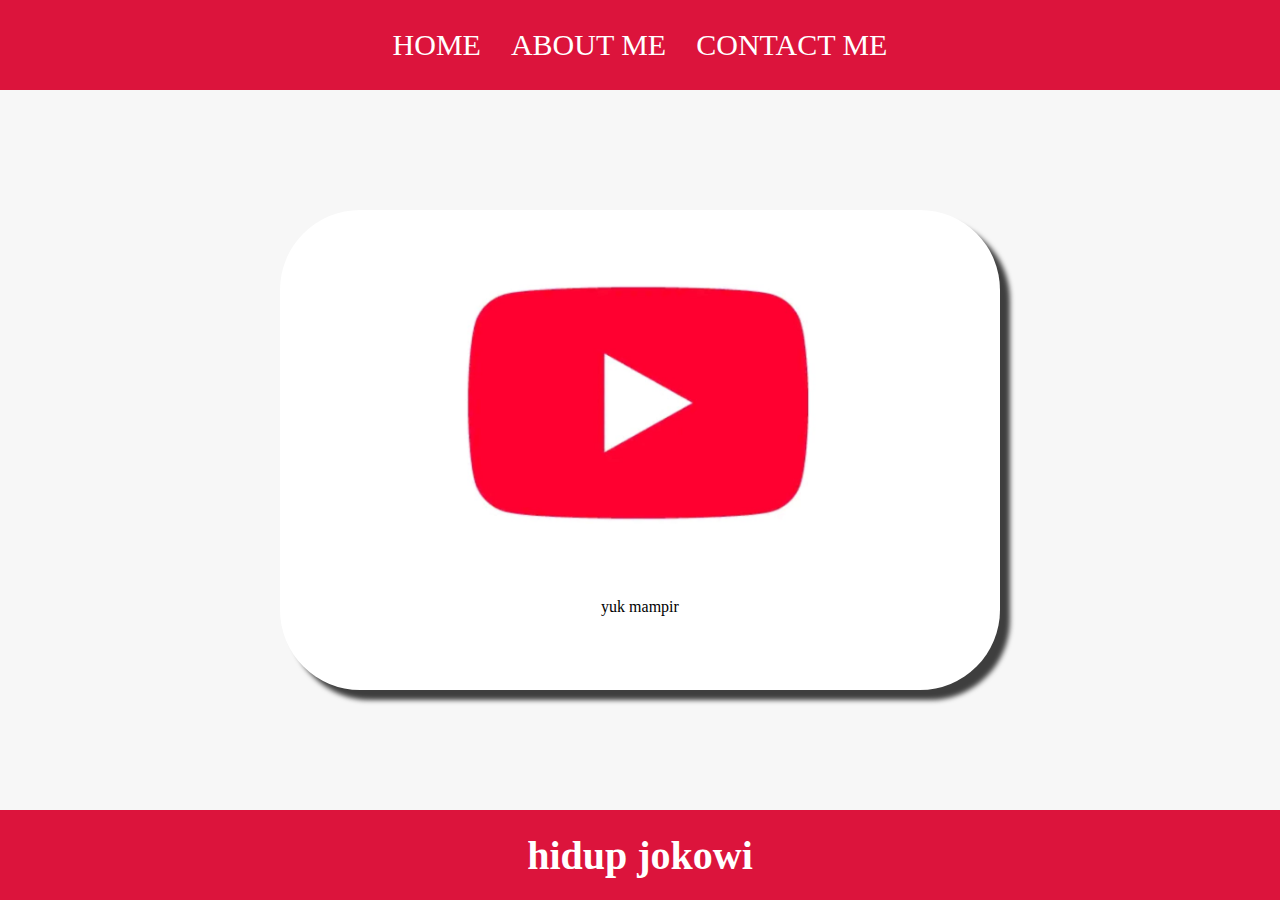
<file: index.html>
<html>

<head>
  <title>opo</title>
  <link rel="stylesheet" href="style.css" />
</head>

<body>
  <!-- NAVIGATION BAR -->
  <div class="container-height">
    <div class="navbar-container">
      <ul class="ul-navbar">
        <li class="li-navbar">
          <a href="#" class="a-content">HOME</a>
        </li>
        <li class="li-navbar">
          <a href="aboutme.html" class="a-content">ABOUT ME</a>
        </li>
        <li class="li-navbar">
          <a href="contactme.html" class="a-content">CONTACT ME</a>
        </li>
      </ul>
    </div>
  </div>
  <!-- NAVIGATION BAR SELESAI -->

  <!-- CONTENT 1 -->
  <div class="container-content">
    <a href="https://youtube.com/@cidukbeban" class="a-navbar">
      <img src="youtube.jpg" class="img-content" />
      <p> yuk mampir </p>
    </a>
  </div>
  <!-- CONTENT 1 END -->

  <!-- FOOTER -->
  <div class="container-footer">
    <h1 class="footer-h1">hidup jokowi</h1>
  </div>
  <!-- FOOTER END -->
</body>

</html>
</file>
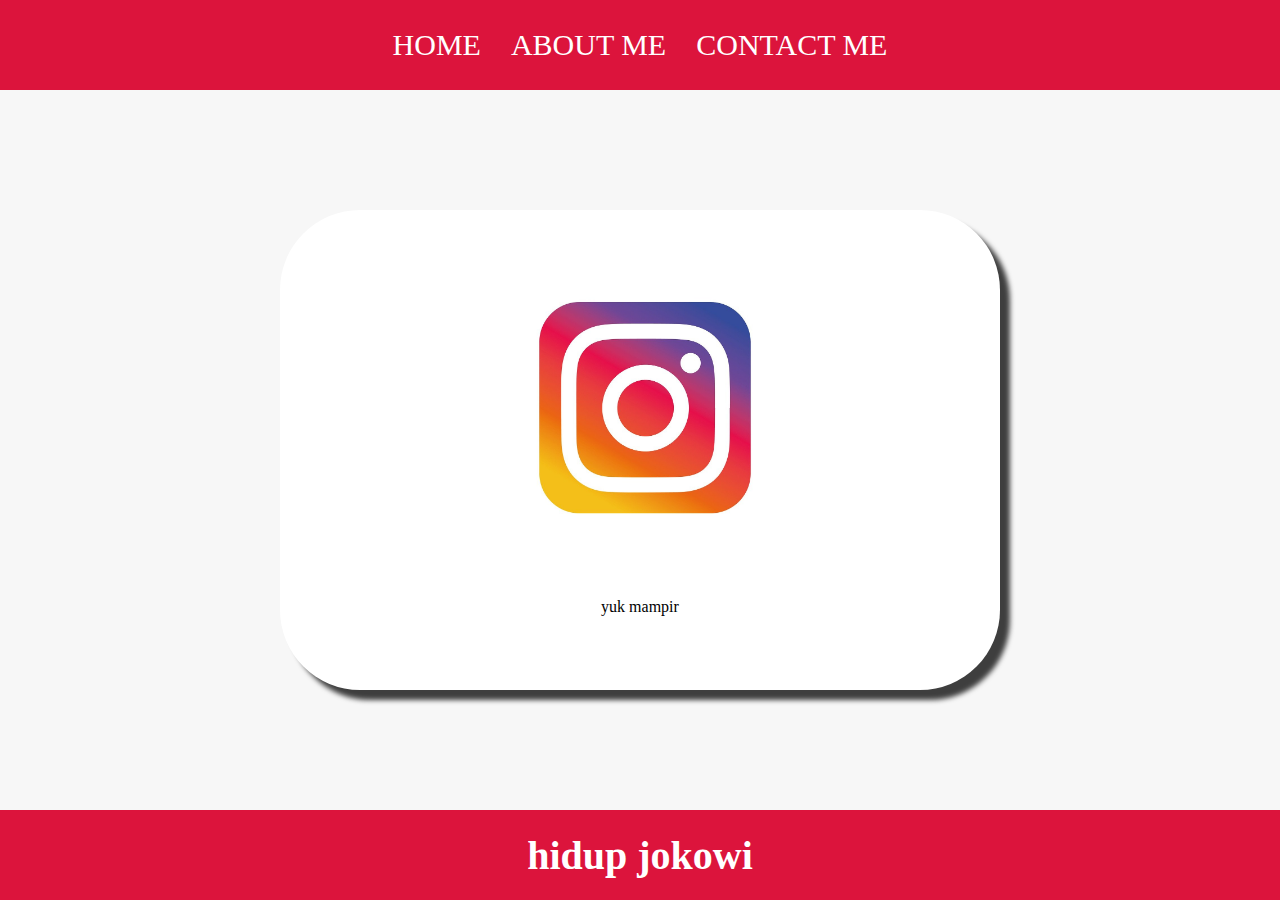
<file: aboutme.html>
<html>

<head>
  <title>opo</title>
  <link rel="stylesheet" href="style.css" />
</head>

<body>
  <!-- NAVIGATION BAR -->
  <div class="container-height">
    <div class="navbar-container">
      <ul class="ul-navbar">
        <li class="li-navbar">
          <a href="index.html" class="a-content">HOME</a>
        </li>
        <li class="li-navbar">
          <a href="aboutme.html" class="a-content">ABOUT ME</a>
        </li>
        <li class="li-navbar">
          <a href="contactme.html" class="a-content">CONTACT ME</a>
        </li>
      </ul>
    </div>
  </div>
  <!-- NAVIGATION BAR SELESAI -->

  <!-- CONTENT 1 -->
  <div class="container-content">
    <a href="https://youtube.com/@cidukbeban" class="a-navbar">
      <img src="iggram.jpg" class="iggram"/>
      <p> yuk mampir </p>
    </a>
  </div>
  <!-- CONTENT 1 END -->

  <!-- FOOTER -->
  <div class="container-footer">
    <h1 class="footer-h1">hidup jokowi</h1>
  </div>
  <!-- FOOTER END -->
</body>

</html>
</file>
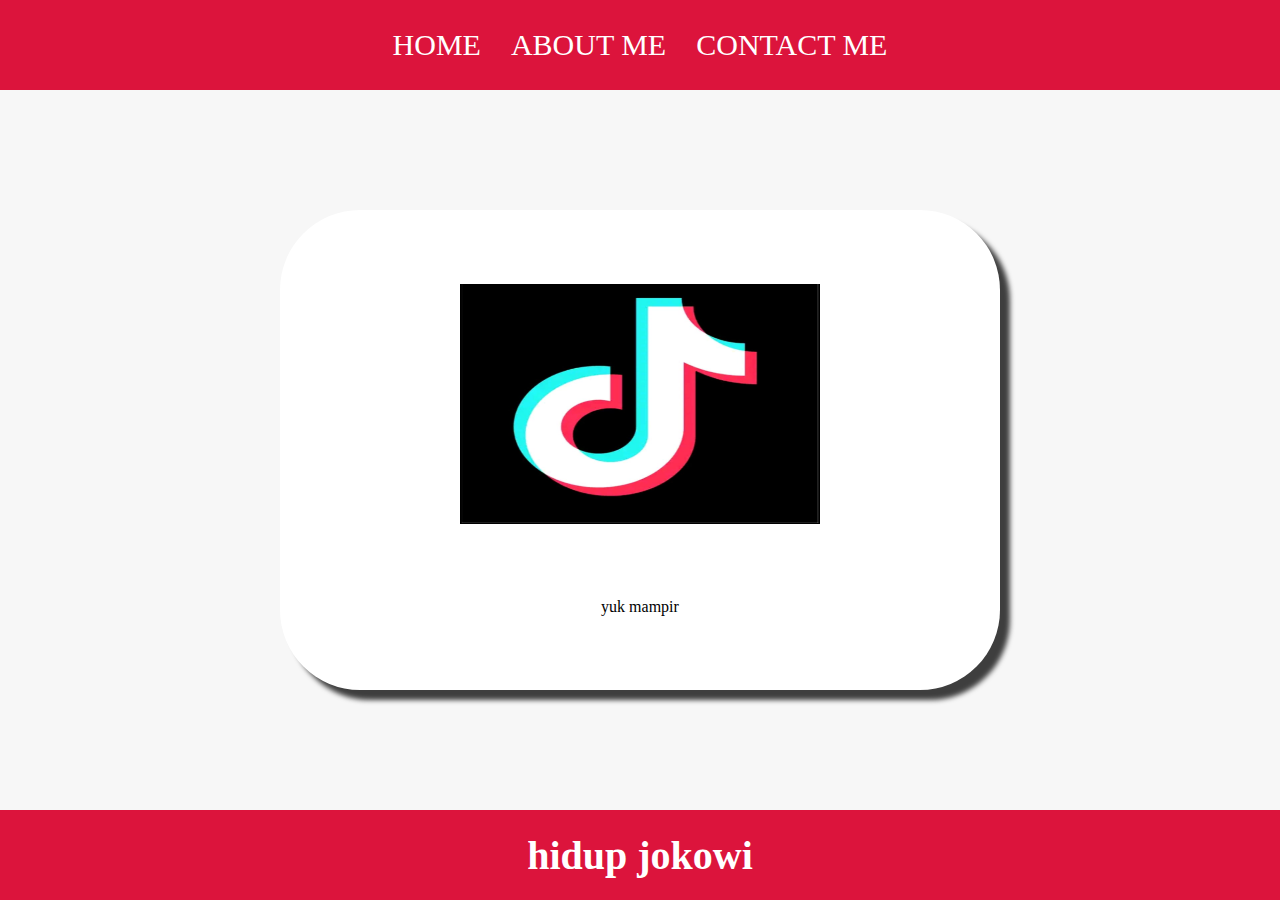
<file: contactme.html>
<html>

<head>
  <title>CONTACT ME</title>
  <link rel="stylesheet" href="style.css" />
</head>

<body>
  <!-- NAVIGATION BAR -->
  <div class="container-height">
    <div class="navbar-container">
      <ul class="ul-navbar">
        <li class="li-navbar">
          <a href="index.html" class="a-content">HOME</a>
        </li>
        <li class="li-navbar">
          <a href="aboutme.html" class="a-content">ABOUT ME</a>
        </li>
        <li class="li-navbar">
          <a href="#" class="a-content">CONTACT ME</a>
        </li>
      </ul>
    </div>
  </div>
  <!-- NAVIGATION BAR SELESAI -->

  <!-- CONTENT 1 -->
  <div class="container-content">
    <a href="https://www.tiktok.com/@devskie1432" class="a-navbar">
      <img src="tiktok.jpg" class="tiktok">
      <p> yuk mampir </p>
    </a>
  </div>
  <!-- CONTENT 1 END -->

  <!-- FOOTER -->
  <div class="container-footer">
    <h1 class="footer-h1">hidup jokowi</h1>
  </div>
  <!-- FOOTER END -->
</body>

</html>
</file>
<file: style.css>
*,
html {
    margin: 0px;
    padding: 0px;
}

.navbar-container {
    background-color: crimson;
    width: 100%;
    height: 10vh;
}

.ul-navbar {
    display: flex;
    height: 10vh;
    justify-content: center;
    align-items: center;
}

.li-navbar {
    font-size: 30px;
    list-style-type: none;
    padding: 10px;
    color: white;
    margin: 5px;
}

.li-navbar:hover {
    background-color: rgb(0, 0, 0);
    transition: .5s ease-in-out;
    transition-delay: .3s;
    border-radius: 8px;
}

.a-content {
    color: #fff;
    text-decoration: none;
}



.container-content {
    height: 80vh;
    background-color: #f7f7f7;
    display: flex;
    justify-content: center;
    align-items: center;
}

.a-navbar {
    background-color: #fff;
    text-decoration: none;
    color: #000;
    width: 720px;
    height: 480px;
    display: flex;
    flex-direction: column;
    justify-content: space-evenly;
    align-items: center;
    border-radius: 80px;
    box-shadow: 10px 10px 5px 0px rgba(0, 0, 0, 0.75);
    -webkit-box-shadow: 10px 10px 5px 0px rgba(0, 0, 0, 0.75);
    -moz-box-shadow: 10px 10px 5px 0px rgba(0, 0, 0, 0.75);
}

.img-content {
    width: 50%;
    height: 50%;
}

.tiktok {
    width: 50%;
    height: 50%;
}

.iggram {
    width: 50%;
    height: 50%;
}

.container-footer {
    height: 10vh;
    background-color: crimson;
    display: flex;
    justify-content: center;
    align-items: center;
}

.footer-h1 {
    font-size: 40px;
    color: white;
}
</file>
